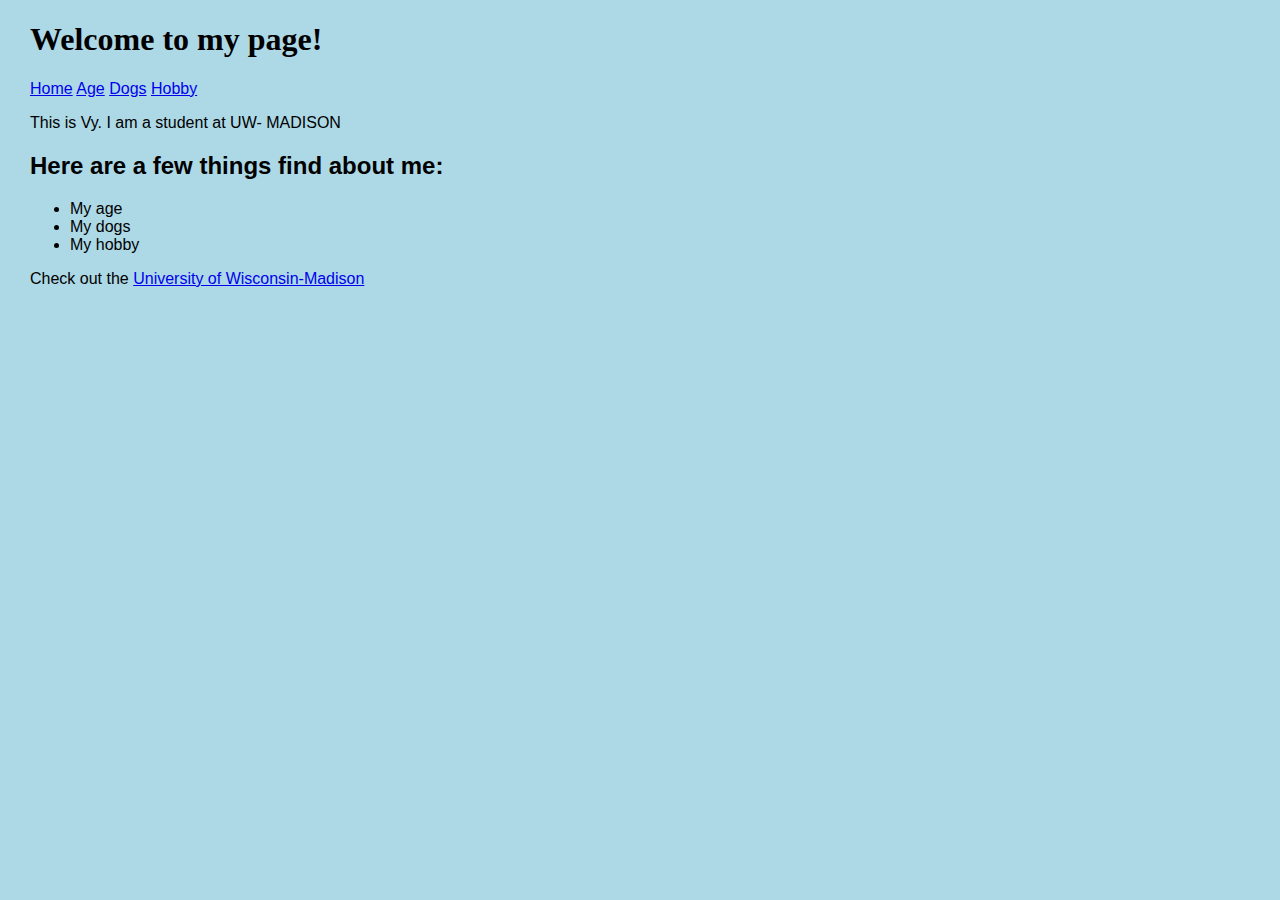
<file: index.html>
<!DOCTYPE html>
<html>

<head>
	<link rel="stylesheet" href="mystyle.css">
<title>Vy's First Webpage</title>
<meta charset=utf-8">
</head>
<body>
	
<h1>Welcome to my page!</h1>
		<a href="index.html">Home</a>
		<a href="age.html">Age</a>
		<a href="dog.html">Dogs</a>
		<a href="hobby.html">Hobby</a>
		
<p>This is Vy. I am a student at UW- MADISON </p>
<h2> Here are a few things find about me:</h2>
<ul>
	<li>My age</li>
	<li>My dogs</li>
	<li>My hobby</li>
</ul>
<p> Check out the
<a href="https://www.wisc.edu">University of Wisconsin-Madison</a>

</body>

</html>
</file>
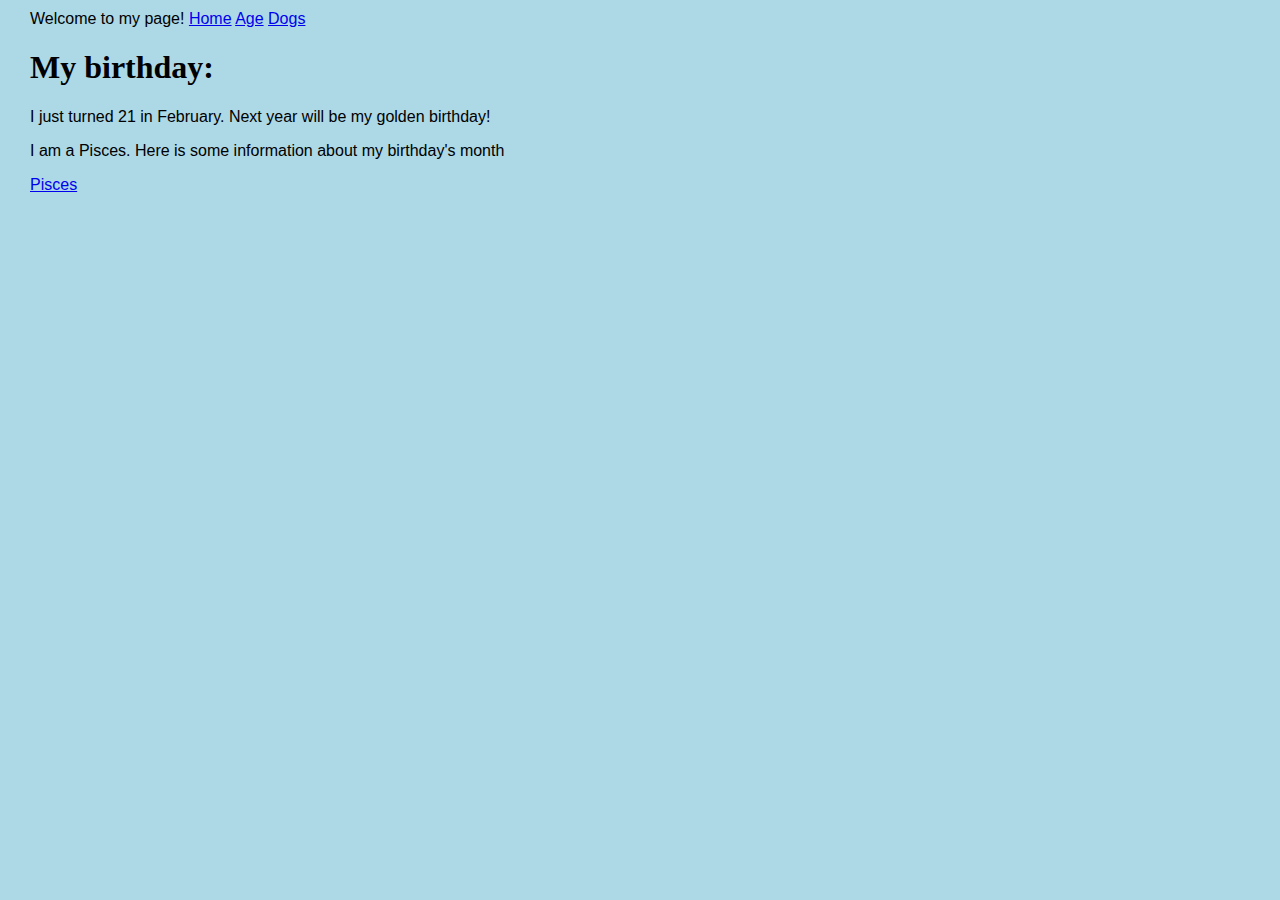
<file: age.html>
<!DOCTYPE html>
<html>

<head>
	<link rel="stylesheet" href="mystyle.css">
<title>Age</title>
<meta charset=utf-8">
</head>

<body>
		
	<nav>Welcome to my page!</h1>
	
		<a href="index.html">Home</a>
		<a href="age.html">Age</a>
		<a href="dog.html">Dogs</a>
		
	</nav>
		

<h1> My birthday: </h1>
<p>I just turned 21 in February. Next year will be my golden birthday! </p>
<p> I am a Pisces. Here is some information about my birthday's month </p>
<a href="https://en.wikipedia.org/wiki/Pisces_(astrology)">Pisces</a>
</body>

</html>
</file>
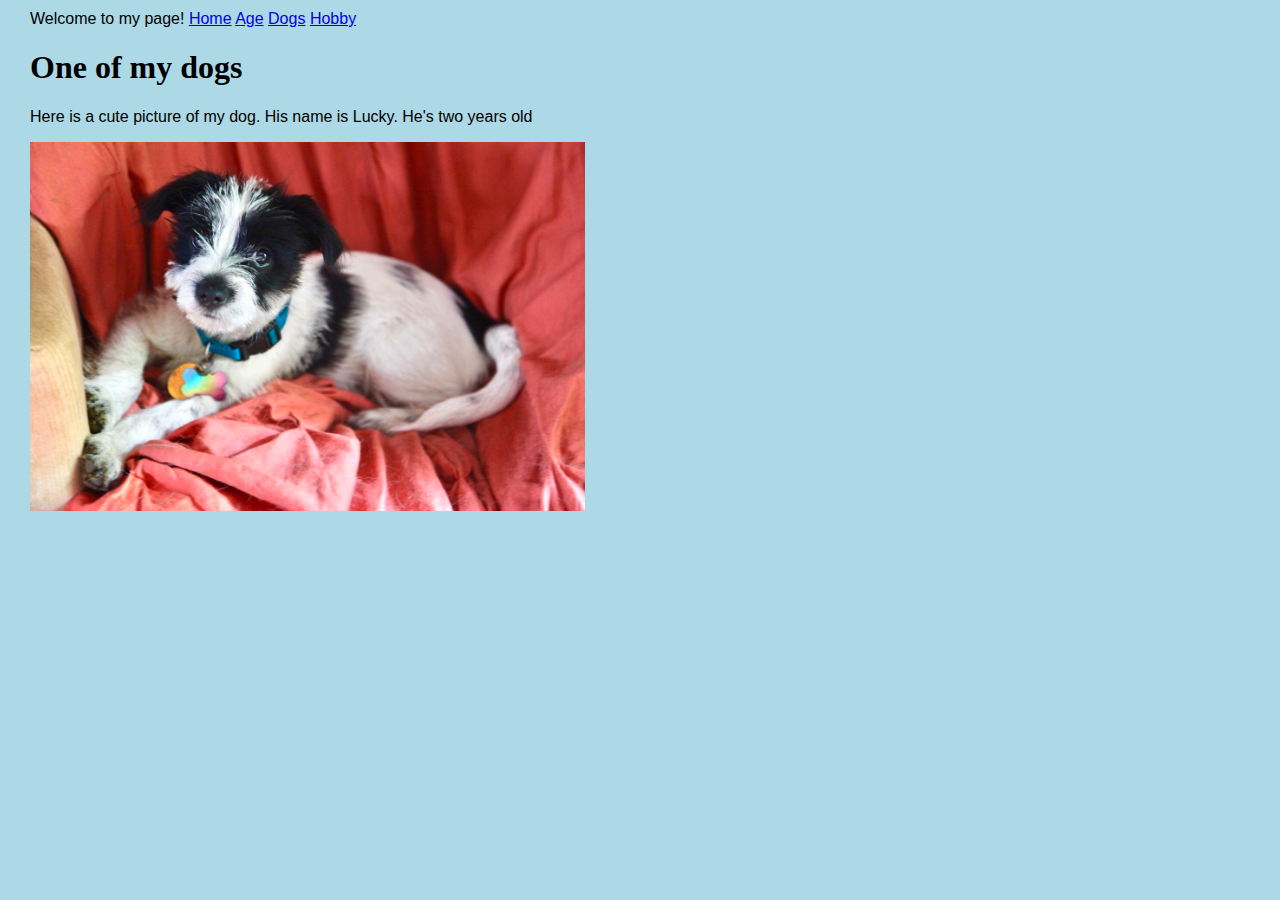
<file: dog.html>
<!DOCTYPE html>
<html>

<head>
<link rel="stylesheet" href="mystyle.css">
<title>Dog</title>
<meta charset= "utf-8">
</head>
	
<body
	
	<nav>Welcome to my page!</h1>
		<a href="index.html">Home</a>
		<a href="age.html">Age</a>
		<a href="dog.html">Dogs</a>
		<a href="hobby.html">Hobby</a>
	</nav>
<h1> One of my dogs </h1>
<p> Here is a cute picture of my dog. His name is Lucky. He's two years old</p>
<img src="lucky.JPG" alt="picture of Lucky" width=555>

</body>

</html>
</file>
<file: mystyle.css>
body {
	background-color:lightblue;
	font-family: Helvetica, Arial, sans-serif;
	margin-top:10px;
	margin-bottom:10px;
	margin-left:30px;
	margin-right:30px;
	}
	h1 {
	font-family: "Times New Roman", Times, serif;
	
}
</file>
